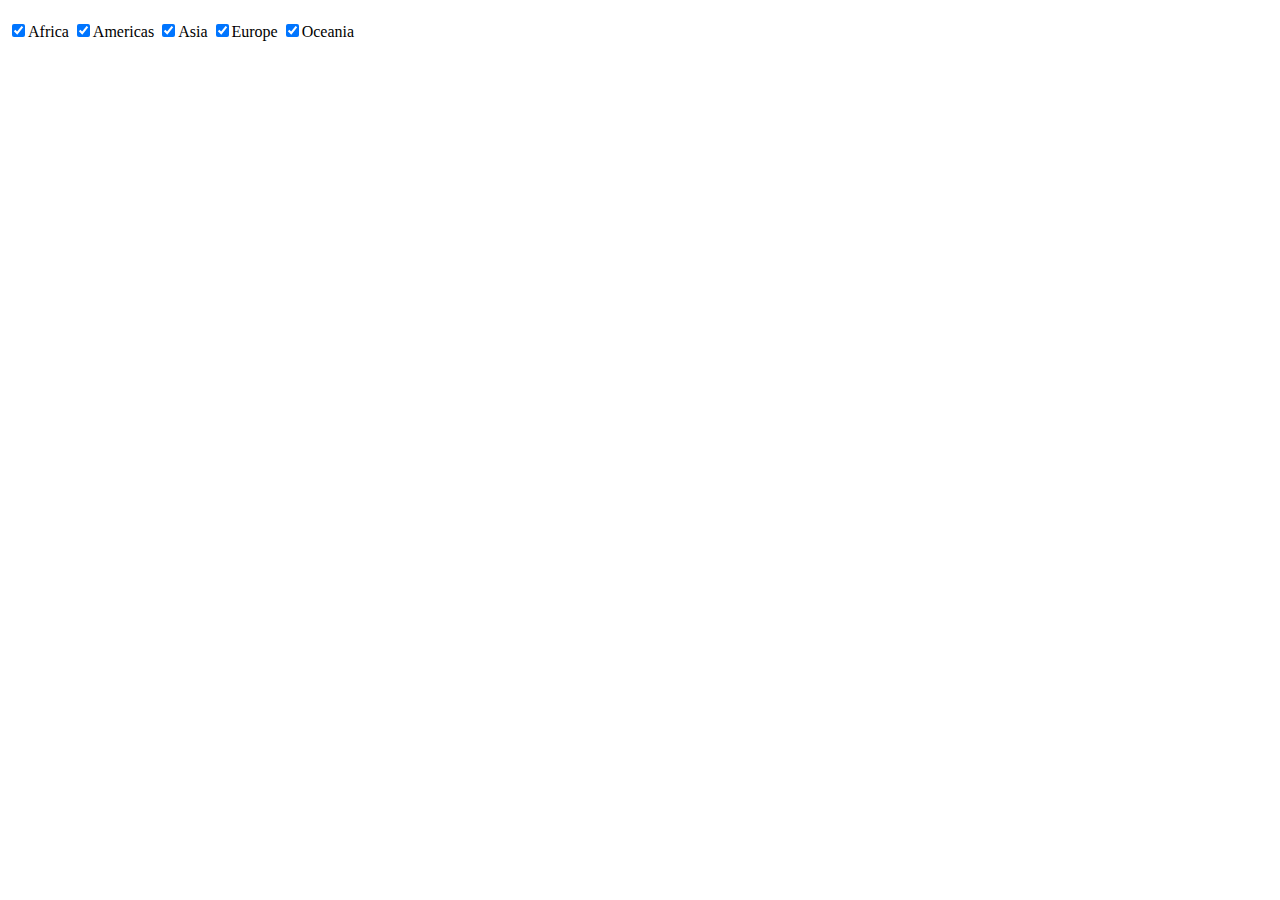
<file: hw2/index.html>
<!DOCTYPE html>
<html>
    <head>
        <meta charset="UTF-8">
        <title>Homework 2</title>
        <link href="styles/style.css" rel="stylesheet" type="text/css">
        <!-- <script src="https://d3js.org/d3.v5.min.js"></script> -->
        <!-- <script src="d3.js"></script> -->
        <script src="https://d3js.org/d3.v3.min.js"></script>
        <script src="scripts/main.js"></script>

    </head>
    <body>

        <h1></h1>

        <label><input type="checkbox" class="f1" name="Africa" value="Africa" title="Africa" onchange="" checked></input>Africa</label>
        <label><input type="checkbox" class="f1" name="Americas" value="Americas" title="Americas" onchange="" checked></input>Americas</label>
        <label><input type="checkbox" class="f1" name="Asia" value="Asia" title="Asia" onchange="" checked></input>Asia</label>
        <label><input type="checkbox" class="f1" name="Europe" value="Europe" title="Europe" onchange="" checked></input>Europe</label>
        <label><input type="checkbox" class="f1" name="Oceania" value="Oceania" title="Oceania" onchange="" checked></input>Oceania</label>
        <p></p>



    </body>
</html>
</file>
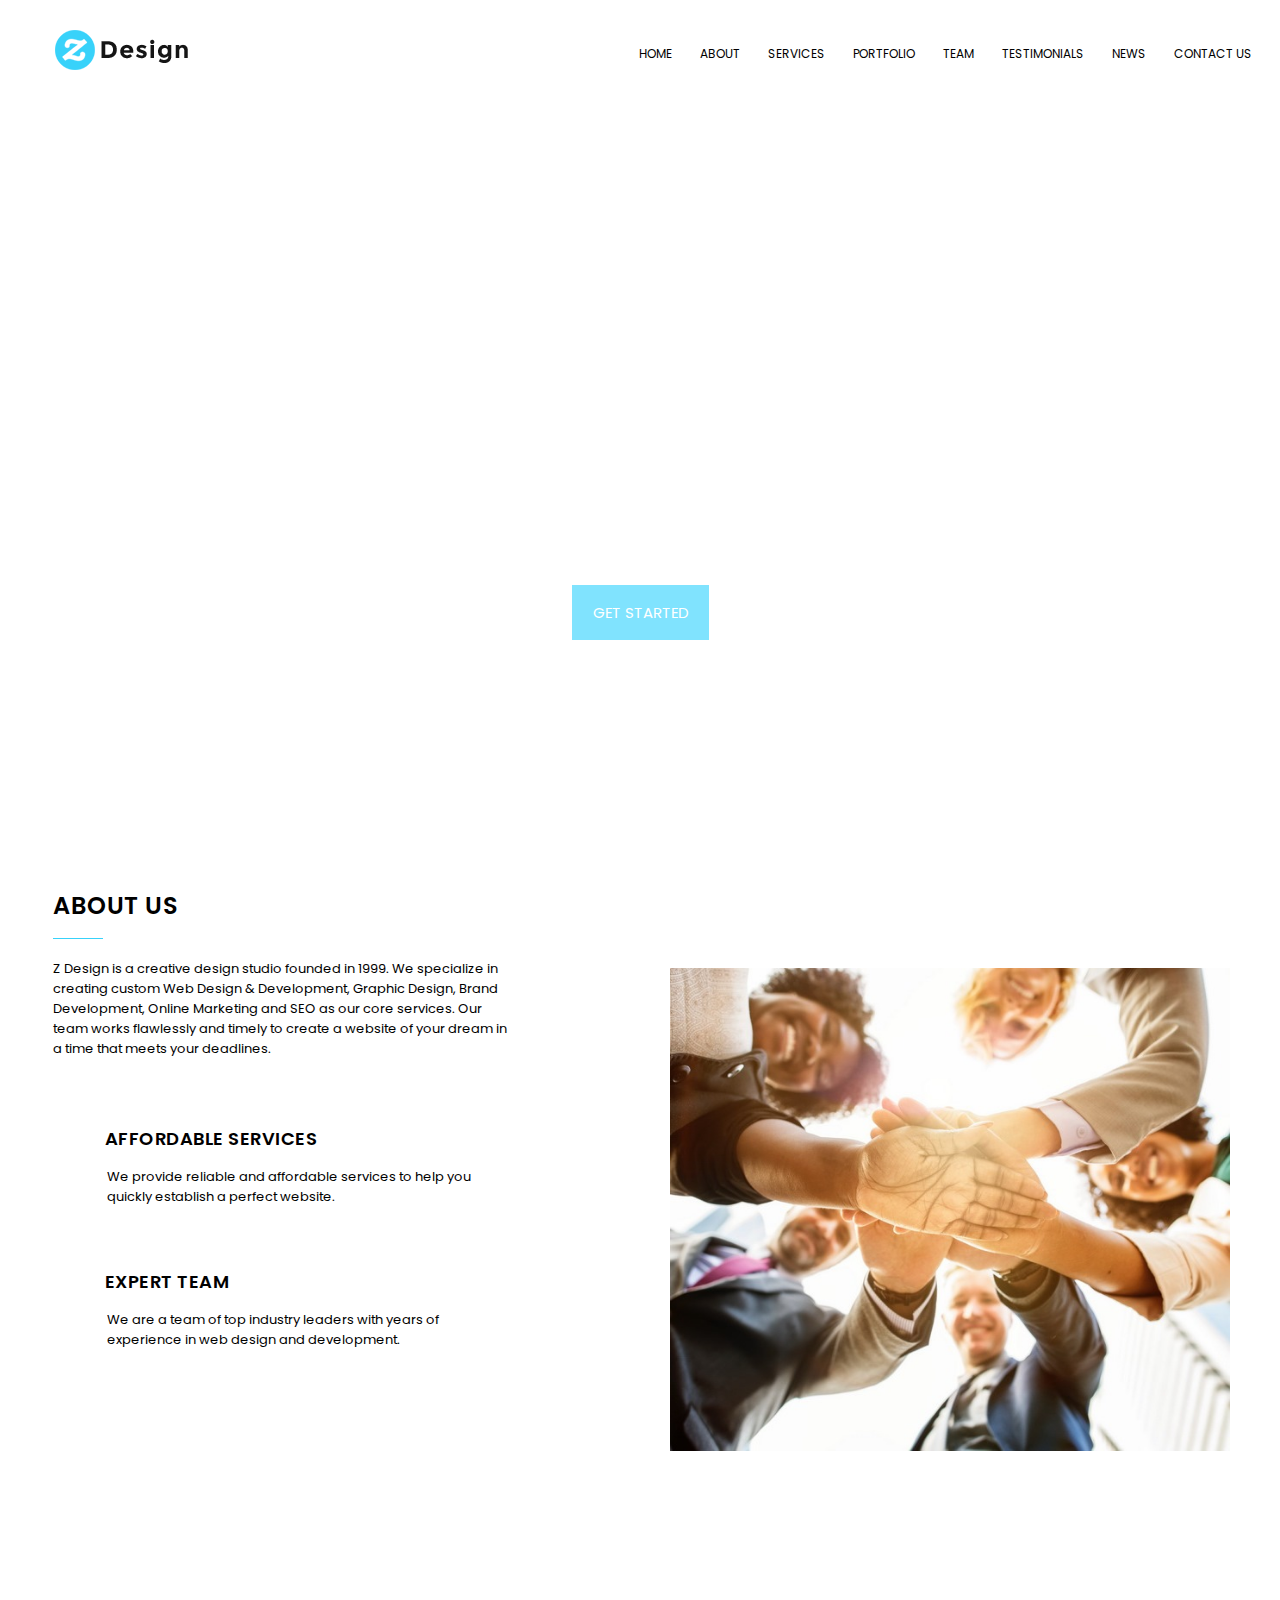
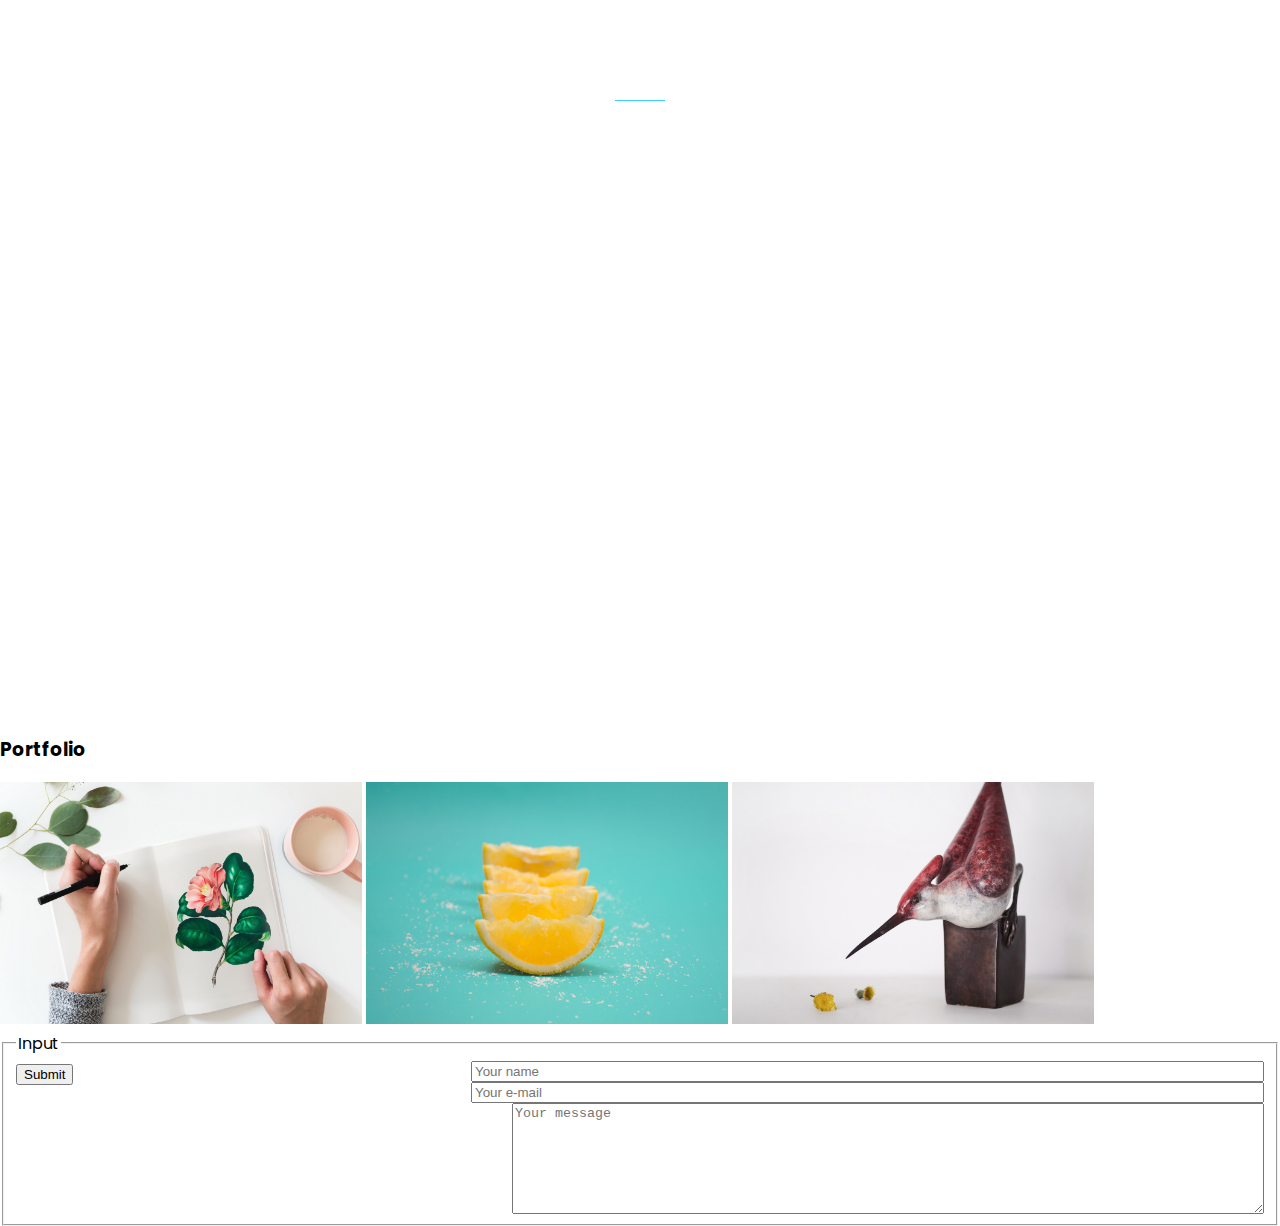
<file: Try2/index.html>
<!DOCTYPE html>
<html lang="en">
<head>
    <meta charset="UTF-8">
    <title>Z Design Studio</title>
    <link rel="stylesheet" href="css/style.css">
    <link rel="stylesheet" type="text/css" href="//fonts.googleapis.com/css?family=Poppins:300,400,500,600,700,900">
    <link rel="stylesheet" href="https://use.fontawesome.com/releases/v5.2.0/css/all.css" integrity="sha384-hWVjflwFxL6sNzntih27bfxkr27PmbbK/iSvJ+a4+0owXq79v+lsFkW54bOGbiDQ" crossorigin="anonymous">
</head>
<body>
    <header>
        <div class="heading clearfix">
        <img src="img/company_logo.png" alt="Z Design studio logo" class="logo">
        <nav>
            <ul class="menu">
                <li>
                    <a href="#">Home</a>
                </li>
                <li>
                    <a href="#">About</a>
                </li>
                <li>
                    <a href="#">Services</a>
                </li>
                <li>
                    <a href="#">Portfolio</a>
                </li>
                <li>
                    <a href="#">Team</a>
                </li>
                <li>
                    <a href="#">Testimonials</a>
                </li>
                <li>
                    <a href="#">News</a>
                </li>
                <li>
                    <a href="#">Contact Us</a>
                </li>
            </ul>
        </nav>
        </div>
    </header>

    <section id="intro">
        <div class="titles">
            <h1>
                Welcome to the Award-winning design studio
            </h1>

            <a class="button" href="#">
                Get started
            </a>
        </div>
    </section>

    <section id="about">

        <div class="clearfix">
            <div class="img_about">
                <img src="img/about1.jpg" width="560px" alt="group handshake">
            </div>
            <div class="aboutTitle">
            <h2>About us</h2>
            <p>Z Design is a creative design studio founded in 1999. We specialize in
                creating custom Web Design & Development, Graphic Design, Brand
                Development, Online Marketing and SEO as our core services. Our team
                works flawlessly and timely to create a website of your dream in a
                time that meets your deadlines.
            </p>
            </div>
            <div class="aboutDescription">
                <div class="aboutDesc_1">
                    <h2>
                        <a href="#">Affordable Services</a>
                    </h2>
                    <p>
                        We provide reliable and affordable services to help you
                        quickly establish a perfect website.
                    </p>
                </div>
                <div class="aboutDesc_2">
                    <h2>
                        <a href="#">Expert team</a>
                    </h2>
                    <p>
                        We are a team of top industry leaders with years of
                        experience in web design and development.
                    </p>
                </div>
            </div>

        </div>
    </section>

    <section id="services">
        <div class="titleServices clearfix">
            <h2>
                Our Services
            </h2>
        </div>
        <div class="row1 clearfix">
            <div class="element0 element1">
                <h3>
                    Web Design
                </h3>
                <p>
                    We design all kinds of reliable websites for our clients –
                    from landing pages to online stores.
                </p>
            </div>
            <div class="element0 element2">
                <h3>
                    Branding
                </h3>
                <p>
                    Our team of experts is always ready to help you create a
                    proper brand image with our solutions.
                </p>
            </div>
            <div class="element0 element3">
                <h3>
                    Web Development
                </h3>
                <p>
                    Our developers can build websites of any complexity all
                    your purposes.
                </p>
            </div>
        </div>
        <div class="row2">
            <div class="row2 clearfix">
                <div class="element0 element1">
                    <h3>
                        Web Design
                    </h3>
                    <p>
                        We design all kinds of reliable websites for our clients –
                        from landing pages to online stores.
                    </p>
                </div>
                <div class="element0 element2">
                    <h3>
                        Branding
                    </h3>
                    <p>
                        Our team of experts is always ready to help you create a
                        proper brand image with our solutions.
                    </p>
                </div>
                <div class="element0 element3">
                    <h3>
                        Web Development
                    </h3>
                    <p>
                        Our developers can build websites of any complexity all
                        your purposes.
                    </p>
                </div>
        </div>
        <div class="row3">
            <div class="row1 clearfix">
                <div class="element0 element1">
                    <h3>
                        Web Design
                    </h3>
                    <p>
                        We design all kinds of reliable websites for our clients –
                        from landing pages to online stores.
                    </p>
                </div>
                <div class="element0 element2">
                    <h3>
                        Branding
                    </h3>
                    <p>
                        Our team of experts is always ready to help you create a
                        proper brand image with our solutions.
                    </p>
                </div>
                <div class="element0 element3">
                    <h3>
                        Web Development
                    </h3>
                    <p>
                        Our developers can build websites of any complexity all
                        your purposes.
                    </p>
                </div>
        </div>

    </section>

    <section id="portfolio">
        <div class="titlePortfolio">
            <h3>
                Portfolio
            </h3>
        </div>
        <div>
            <div class="imgPortfolio">
                <img src="img/portfolio_1.jpg" width="362px" alt="">
                <img src="img/portfolio_2.jpg" width="362px" alt="">
                <img src="img/portfolio_3.jpg" width="362px" alt="">
            </div>
        </div>

    </section>

    <section id="team">

    </section>

    <section id="peopleSay">

    </section>

    <section id="news">

    </section>

    <section id="contact">
        <fieldset>
            <legend>Input</legend>
            <form>
                <div>
                    <input type="text" id="your-name" name="your-display"
                           placeholder="Your name" required />
                    <span></span>
                </div>
                <div>
                    <input type="email" id="your-email" name="your-email"
                           placeholder="Your e-mail" required/>
                </div>
                <div>
                    <textarea id="your-message" name="your-message"
                           placeholder="Your message" rows="7" required/></textarea>
                </div>
                <div>
                    <input type="submit" class="submit" value="Submit" />
                </div>
            </form>
        </fieldset>
        <div>

        </div>
    </section>

    <footer>

    </footer>
</body>
</html>
</file>
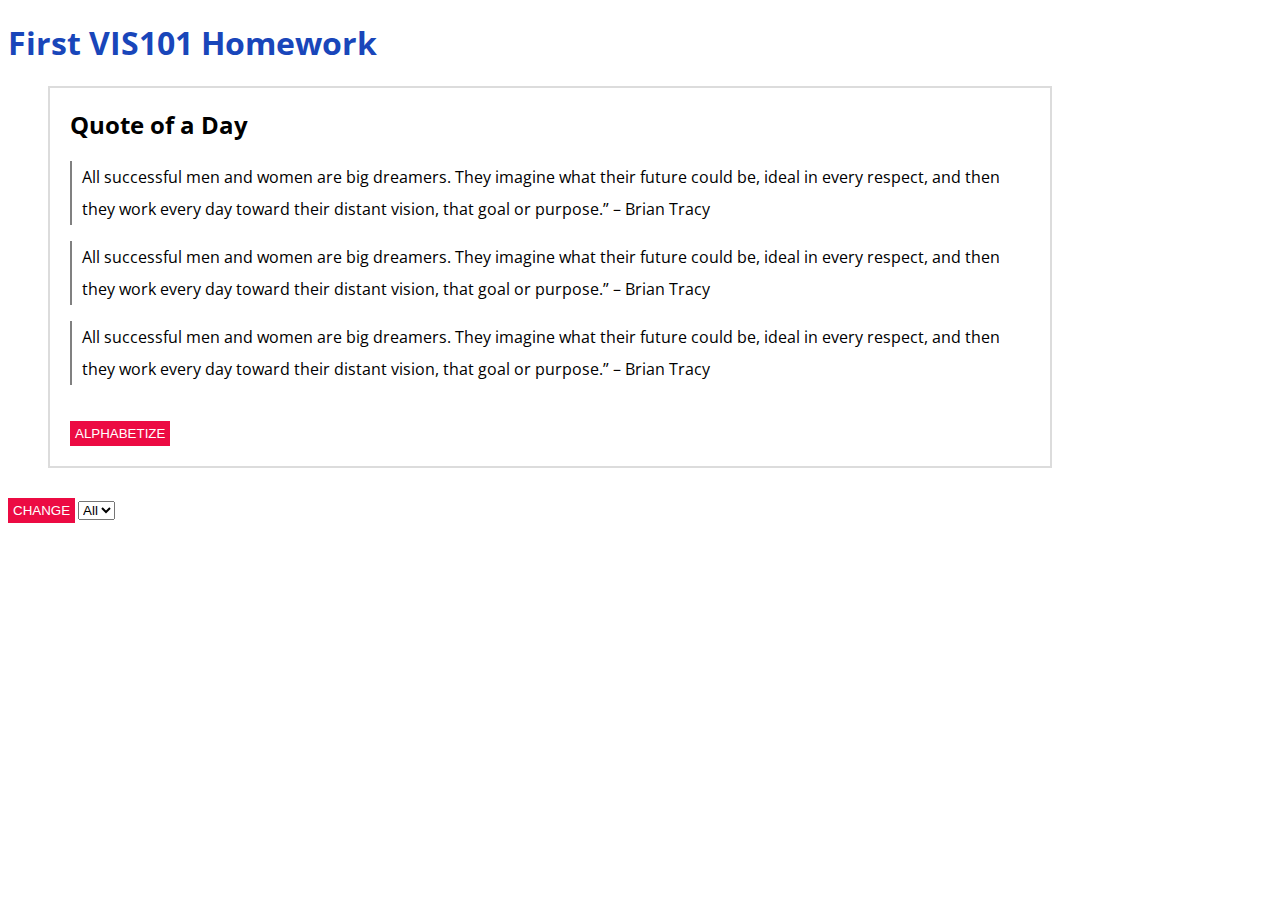
<file: hw1/hw1.html>
<!DOCTYPE html>
<html>
  <head>
    <meta charset="utf-8">
    <title>Homework 1</title>
    <link href='http://fonts.googleapis.com/css?family=Open+Sans' rel='stylesheet' type='text/css'>
    <link href="styles/style.css" rel="stylesheet" type="text/css">
  </head>
  <body>

    <h1>First VIS101 Homework</h1>

    <blockquote>
      <h2>Quote of a Day</h2>
      <p id="quote0">All successful men and women are big dreamers. They imagine what their future could be, ideal in every respect, and then they work every day toward their distant vision, that goal or purpose.” – Brian Tracy</p>
      <p id="quote1">All successful men and women are big dreamers. They imagine what their future could be, ideal in every respect, and then they work every day toward their distant vision, that goal or purpose.” – Brian Tracy</p>
      <p id="quote2">All successful men and women are big dreamers. They imagine what their future could be, ideal in every respect, and then they work every day toward their distant vision, that goal or purpose.” – Brian Tracy</p>
      <button id="reorder" onclick="reorder()">ALPHABETIZE</button>
    </blockquote>

    <button id="load" onclick="handleClick()">CHANGE</button>
    <select id="list" onchange="handleSelect(this)">
      <option value="0">All</option>
    </select>

    <script src="scripts/main.js"></script>
  </body>
</html>
</file>
<file: hw2/styles/style.css>
thead {
    font-weight: 700;
}

table {
    border-collapse: collapse;
}

table, th, td, caption {
    border: 1px solid black;
    }
    tr:hover {
        background-color: #bdcebf;
    }
    tr:nth-of-type(odd) {
        background: #eee;
    }
    th.des:after {
        content: "▲";
    }

    th.aes:after {
        content: "▼";
    }
    .hide {
        display: none;
    }
</file>
<file: Try2/css/style.css>
body {
    font-family: Poppins;
    padding: 0;
    margin: 0;
}

.clearfix::after {
    content: '';
    display: table;
    clear: both;
    width: 100%;
}

#intro {
    background-image: url("https://image.ibb.co/nxh2YU/header_background.jpg");
}

.logo {
    margin-top: 30px;
    margin-left: 55px;
    float: left;
}

.menu {
    font-size: 12px;
    margin-top: 45px;
    float: right;
    display: block;
}

.menu li {
    float: left;
    display: block;
    margin-right: 28px;
}

.menu a:hover {
    color: #80E3FE;
}
.menu a {
    color: black;
    text-decoration: none;
    text-transform: uppercase;
}

div {
    box-sizing: border-box;
}

h1 {
    font-size: 60px;
    text-transform: uppercase;
    color: white;
    text-align: center;
    padding-top: 250px;
}

.button {
    text-align: center;
    text-transform: uppercase;
    text-decoration: none;
    font-family: Poppins;
    font-size: 15px;
    display: block;
    margin: 0 auto;
    padding: 16px 0;
    width: 137px;
    background: #80E3FE;
    color: white;
}

.titles a:hover {
    background: black;
}
.titles {
    padding-bottom: 160px;
}

.aboutTitle {
    display: block;
    margin-top: 88px;
    margin-left: 53px;
    max-width: 458px;
}

.aboutTitle h2 {
    text-transform: uppercase;
    font-weight: 600;
    letter-spacing: 0.5px;
}

.aboutTitle h2::after {
    content: "";
    display: block;
    height: 1px;
    width: 50px;
    background: #38d2fa;
    margin-top: 15px;
}

.aboutTitle p {
    font-size: 13px;
}

.aboutDescription {
    margin-left: 72px;
    margin-top: 65px;
    display: block;
    max-width: 403px;
}

.aboutDescription h2 {
    font-weight: 600;
    letter-spacing: 0.5px;
    font-size: 18px;
}

.aboutDescription p {
    font-size: 13px;
    margin-left: 35px;
}

.aboutDescription a {
    text-decoration: none;
    text-transform: uppercase;
    color: black;
}

.aboutDescription a::before {
    display: inline-block;
    font-style: normal;
    font-variant: normal;
    text-rendering: auto;
    -webkit-font-smoothing: antialiased;
    font-family: "Font Awesome 5 Free";
    font-weight: 900;
    content: "\f039";
    font-size: 1.3em;
    color: #80E3FE;
    margin-right: 14px;
}

.aboutDesc_2 {
    margin-top: 60px;
}

.img_about {
    float: right;
    margin-top: 80px;
    margin-right: 50px;
    margin-bottom: 111px;
}

#services {
    background: url("https://image.ibb.co/mxDbtU/background2.jpg");
    color: white;
}

.row1 {

  }

.element1 h3::before {
    display: inline-block;
    font-style: normal;
    font-variant: normal;
    text-rendering: auto;
    -webkit-font-smoothing: antialiased;
    font-family: "Font Awesome 5 Free";
    font-weight: 900;
    content: "\f039";
    font-size: 1.6em;
    color: #80E3FE;
    margin-right: 19px;
}

.element2 h3::before {
    display: inline-block;
    font-style: normal;
    font-variant: normal;
    text-rendering: auto;
    -webkit-font-smoothing: antialiased;
    font-family: "Font Awesome 5 Free";
    font-weight: 900;
    content: "\f039";
    font-size: 1.6em;
    color: #80E3FE;
    margin-right: 14px;
}

.element3 h3::before {
    display: inline-block;
    font-style: normal;
    font-variant: normal;
    text-rendering: auto;
    -webkit-font-smoothing: antialiased;
    font-family: "Font Awesome 5 Free";
    font-weight: 900;
    content: "\f039";
    font-size: 1.6em;
    color: #80E3FE;
    margin-right: 14px;
}

* {
    ggborder: 1px solid red;
}

.titleServices h2 {
    text-align: center;
    text-transform: uppercase;
    font-size: 24px;
    letter-spacing: 0.5px;
    line-height: 36px;
    font-weight: 600;
    margin-top: 80px;
}

.titleServices h2::after {
    content: "";
    display: block;
    height: 1px;
    width: 50px;
    background: #38d2fa;
    margin-top: 15px;
    margin-left: auto;
    margin-right: auto;
}

.element0 {
    width: 330px;
}

.element0:first-child {
    float: left;
    margin-left: 75px;
}

.element0:last-child {
    float: right;
    margin-right: 87px;
}

.element0:nth-child(2) {
    float: left;
    margin-left: 45px;
}

.element1 p {
    margin-left: 50px;
    margin-top: -8px;
}

.row3 {
    padding-bottom: 105px;
}

.imgPortfolio img:hover {
    opacity: 0.3;
}

#your-name {
    padding-right: 610px;
    float: right;
}

#your-email {
    padding-right: 610px;
    float: right;
}

#your-message {
    padding-right: 573px;
    float: right;
}
</file>
<file: hw1/styles/style.css>
html {
  font-size: 10px;
  font-family: 'Open Sans', sans-serif;
}


h1 {
  font-size: 32px;
  text-align: left;
  color: #1946ba;
}

h2 {
  font-size: 24px;
  text-align: left;
}

p {
  font-size: 16px;
  line-height: 2;
  border-left: 2px solid grey;
  padding-left: 10px;
}

blockquote {
  padding: 0 20px 20px 20px;
  border: 2px solid grey;
  border-color: rgb(220, 220, 220);
  width: 960px;
}


html {
  background-color: white;
}

button {
  background-color: #ec0b43;
  border: 0;
  padding: 5px;
  margin-top: 20px;
  color: white;
}
</file>
